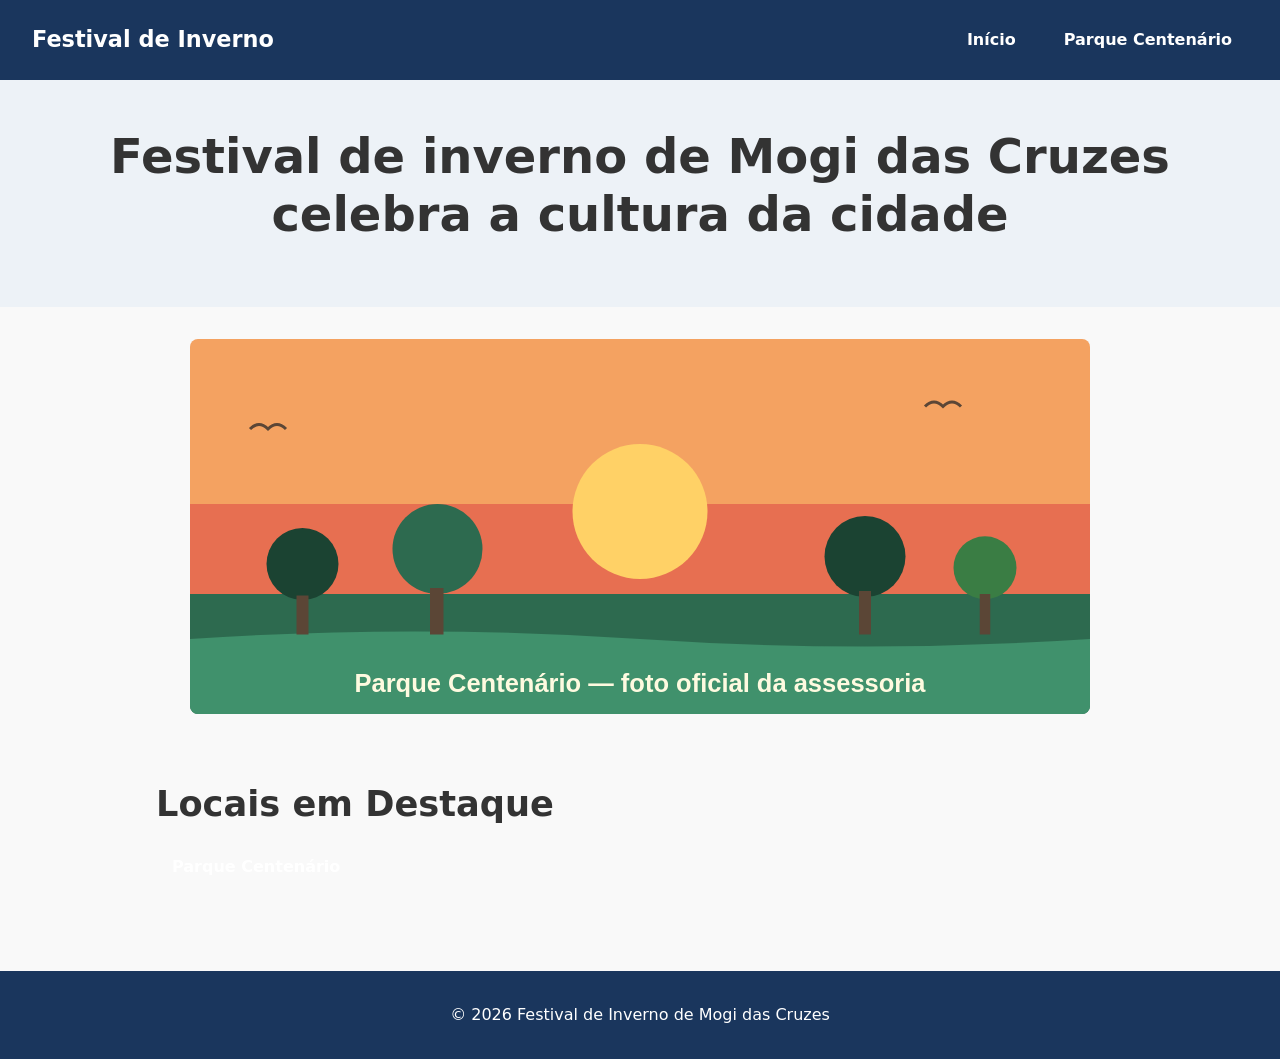
<file: index.html>
<!DOCTYPE html>
<html lang="pt-BR">
<head>
    <meta charset="UTF-8">
    <meta name="viewport" content="width=device-width, initial-scale=1.0">
    <title>Festival de Inverno de Mogi das Cruzes</title>
    <link rel="stylesheet" href="style.css">
</head>
<body>
<header class="site-header">
        <div class="logo-site">Festival de Inverno</div>
        <nav class="menu">
            <a href="index.html">Início</a>
            <a href="parque-centenario.html">Parque Centenário</a>
        </nav>
    </header>

    <main>
        <section class="hero">
            <h1>Festival de inverno de Mogi das Cruzes celebra a cultura da cidade</h1>
        </section>

        <img class="hero-foto" src="foto-parque-centenario.svg" alt="Vista panorâmica do Parque Centenário ao entardecer">

        <section class="locais">
            <h2>Locais em Destaque</h2>
            <div class="grid-locais">
                <a href="parque-centenario.html" class="card-local">Parque Centenário</a>
            </div>
        </section>
    </main>

    <footer class="site-footer">
        <p>&copy; 2026 Festival de Inverno de Mogi das Cruzes</p>
    </footer>
</body>
</html>
</file>
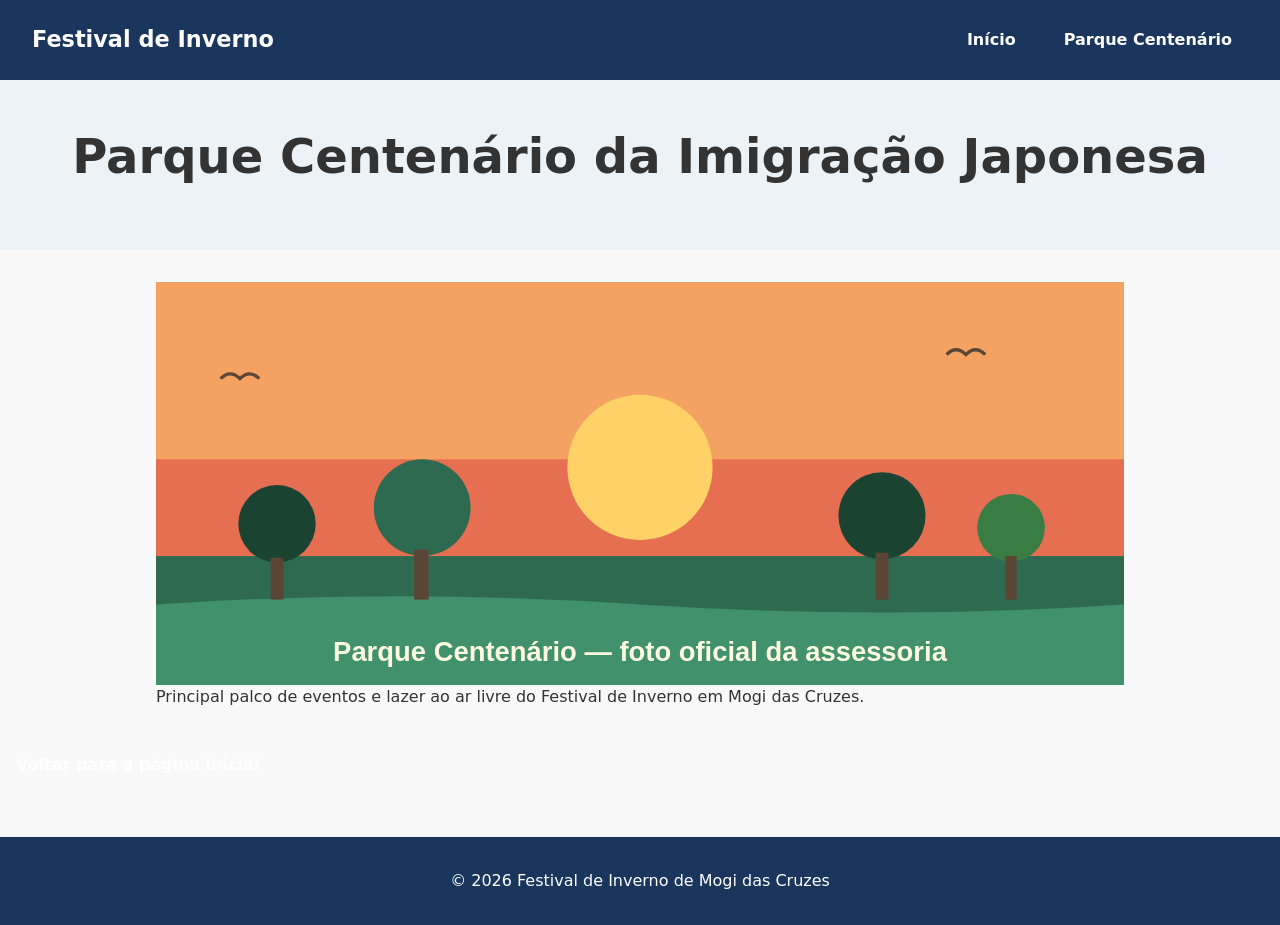
<file: parque-centenario.html>
<!DOCTYPE html>
<html lang="pt-BR">
<head>
    <meta charset="UTF-8">
    <meta name="viewport" content="width=device-width, initial-scale=1.0">
    <title>Parque Centenário — Festival de Inverno</title>
    <link rel="stylesheet" href="style.css">
</head>
<body>
<header class="site-header">
        <div class="logo-site">Festival de Inverno</div>
        <nav class="menu">
            <a href="index.html">Início</a>
            <a href="parque-centenario.html">Parque Centenário</a>
        </nav>
    </header>

    <main class="local-detalhe">
        <section class="hero-local">
            <h1>Parque Centenário da Imigração Japonesa</h1>
        </section>

        <div class="conteudo-local">
            <img src="foto-parque-centenario.svg" alt="Vista panorâmica do Parque Centenário">
            <p>Principal palco de eventos e lazer ao ar livre do Festival de Inverno em Mogi das Cruzes.</p>
        </div>

        <nav class="nav-local">
            <a href="index.html">Voltar para a página inicial</a>
        </nav>
    </main>

    <footer class="site-footer">
        <p>&copy; 2026 Festival de Inverno de Mogi das Cruzes</p>
    </footer>
</body>
</html>
</file>
<file: style.css>
/* Configurações Globais e Resete Básicos */
* {
    box-sizing: border-box;
    margin: 0;
    padding: 0;
}

body {
    font-family: system-ui, -apple-system, sans-serif;
    line-height: 1.5;
    color: #333;
    background-color: #f9f9f9;
}

/* Regra Universal de Mídia */
img {
    max-width: 100%;
    height: auto;
    display: block;
}

/* Tipografia Fluida */
h1 {
    font-size: clamp(1.75rem, 4vw, 3rem);
    line-height: 1.2;
    margin-bottom: 1rem;
}

h2 {
    font-size: clamp(1.4rem, 3vw, 2.2rem);
    margin-bottom: 0.75rem;
}

.site-header {
    background: #1a365d;
    padding: 1rem 2rem;
    display: flex;
    justify-content: space-between;
    align-items: center;
    flex-wrap: wrap;
    gap: 1rem;
}

.logo-site {
    color: #ffffff;
    font-size: 1.4rem;
    font-weight: bold;
}

.menu, .nav-local {
    display: flex;
    gap: 1rem;
    flex-wrap: wrap;
    align-items: center;
}

.menu a, .nav-local a, .card-local {
    display: inline-flex;
    align-items: center;
    padding: 12px 16px; /* Garante área de toque mínima de ~44px */
    color: #ffffff;
    text-decoration: none;
    font-weight: 600;
    border-radius: 4px;
    transition: background 0.2s;
}

.menu a:hover, .nav-local a:hover {
    background: rgba(255, 255, 255, 0.15);
}

/* Foco Visível Obrigatório para Acessibilidade / Teclado / Totem */
a:focus, button:focus, input:focus {
    outline: 3px solid #ffbf00;
    outline-offset: 3px;
}

/* Seções e Conteúdo */
.hero, .hero-local {
    padding: 3rem 1rem;
    background: #edf2f7;
    text-align: center;
}

.hero-foto {
    margin: 2rem auto;
    max-width: 900px;
    width: 100%;
    border-radius: 8px;
}

.locais, .conteudo-local {
    padding: 2rem 1rem;
    max-width: 1000px;
    margin: 0 auto;
}

.site-footer {
    text-align: center;
    padding: 2rem;
    background: #1a365d;
    color: #fff;
    margin-top: 3rem;
}
</file>
